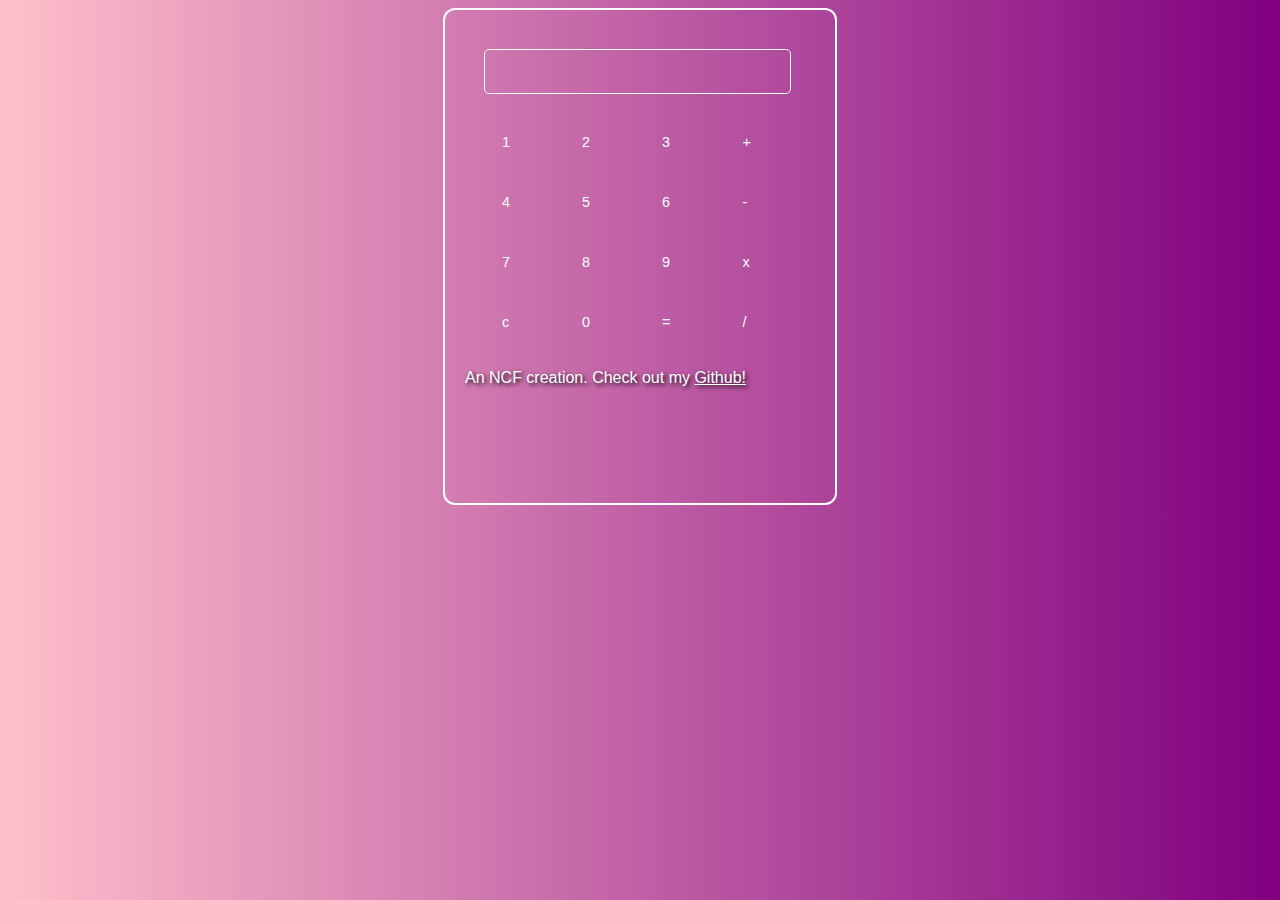
<file: docs/index.html>
<!DOCTYPE html>
<html lang="en">
<html>
   <head>
   <body>
   	<link href="funvibes.css" rel="stylesheet" type="text/css"/>
   	<link rel="stylesheet" href="https://cdnjs.cloudflare.com/ajax/libs/animate.css/3.5.2/animate.min.css">
   	<div id="innards">
      <form name="calculator">
      	<!-- Buttons galore -->
         <table>
            <tr>
               <td colspan="4">
                  <input type="text" name="display" id="display" disabled>
               </td>
            </tr>
            <tr>
               <td><input type="button" name="one" value="1" onclick="calculator.display.value += '1'"></td>
               <td><input type="button" name="two" value="2" onclick="calculator.display.value += '2'"></td>
               <td><input type="button" name="three" value="3" onclick="calculator.display.value += '3'"></td>
               <td><input type="button" class="operator" name="plusle" value="+" onclick="calculator.display.value += '+'"></td>
            </tr>
            <tr>
               <td><input type="button" name="four" value="4" onclick="calculator.display.value += '4'"></td>
               <td><input type="button" name="five" value="5" onclick="calculator.display.value += '5'"></td>
               <td><input type="button" name="six" value="6" onclick="calculator.display.value += '6'"></td>
               <td><input type="button" class="operator" name="minun" value="-" onclick="calculator.display.value += '-'"></td>
            </tr>
            <tr>
               <td><input type="button" name="seven" value="7" onclick="calculator.display.value += '7'"></td>
               <td><input type="button" name="eight" value="8" onclick="calculator.display.value += '8'"></td>
               <td><input type="button" name="nine" value="9" onclick="calculator.display.value += '9'"></td>
               <td><input type="button" class="operator" name="times" value="x" onclick="calculator.display.value += '*'"></td>
            </tr>
            <tr>
               <td><input type="button" id="clear" name="destroy" value="c" onclick="calculator.display.value = ''"></td>
               <td><input type="button" name="zero" value="0" onclick="calculator.display.value += '0'"></td>
               <td><input type="button" name="doit" value="=" onclick="calculator.display.value = eval(calculator.display.value)"></td>
               <td><input type="button" class="operator" name="divide" value="/" onclick="calculator.display.value += '/'"></td>
            </tr>
         </table>
      </form>
      <p>An NCF creation. Check out my <a href="https://github.com/OrbOrigin">Github!</a></p>
      <!--Please hire me...>
   </body>
   </head>

</html>
</file>
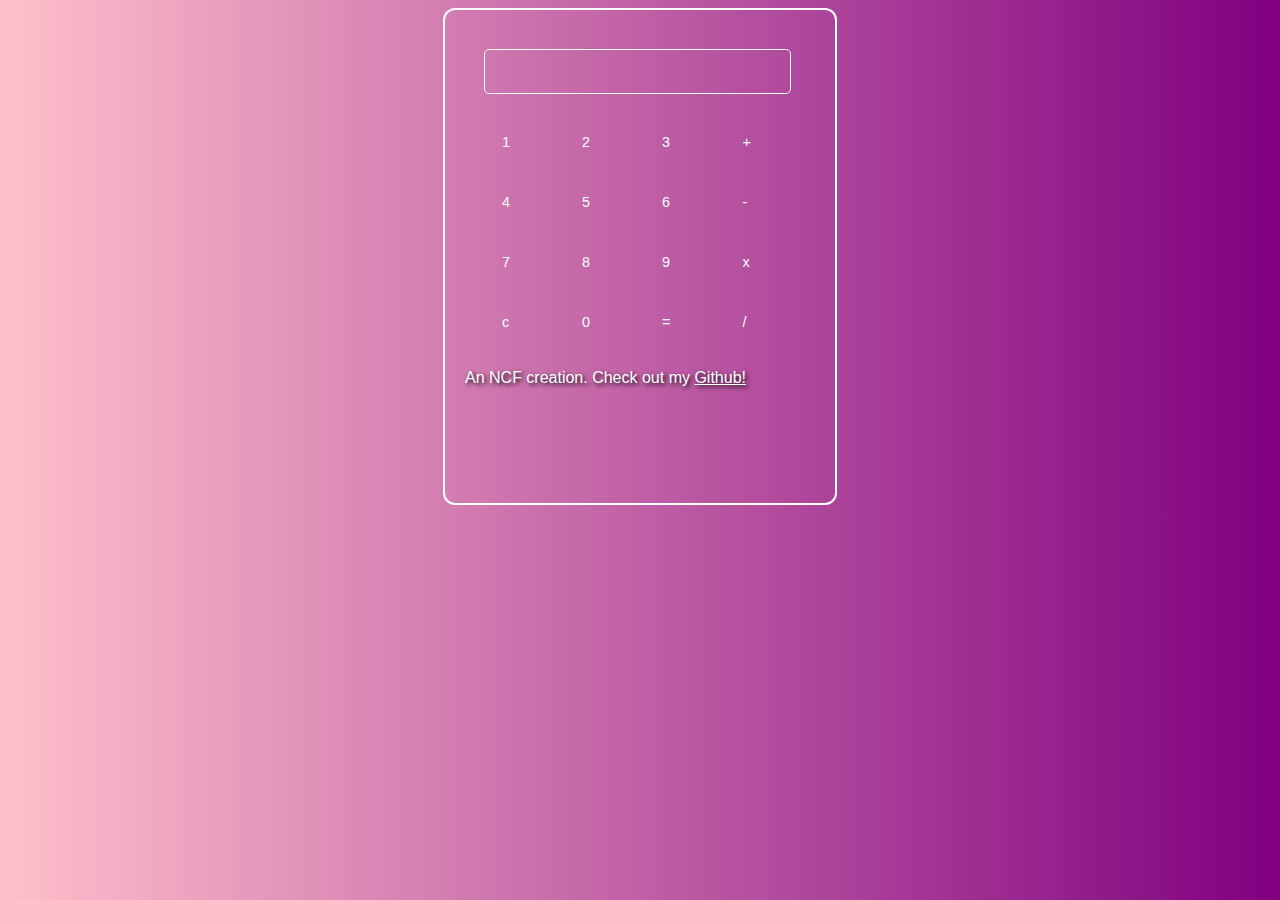
<file: docs/Calc.html>
<!DOCTYPE html>
<html lang="en">
<html>
   <head>
   <body>
   	<link href="funvibes.css" rel="stylesheet" type="text/css"/>
   	<link rel="stylesheet" href="https://cdnjs.cloudflare.com/ajax/libs/animate.css/3.5.2/animate.min.css">
   	<div id="innards">
      <form name="calculator">
      	<!-- Buttons galore -->
         <table>
            <tr>
               <td colspan="4">
                  <input type="text" name="display" id="display" disabled>
               </td>
            </tr>
            <tr>
               <td><input type="button" name="one" value="1" onclick="calculator.display.value += '1'"></td>
               <td><input type="button" name="two" value="2" onclick="calculator.display.value += '2'"></td>
               <td><input type="button" name="three" value="3" onclick="calculator.display.value += '3'"></td>
               <td><input type="button" class="operator" name="plusle" value="+" onclick="calculator.display.value += '+'"></td>
            </tr>
            <tr>
               <td><input type="button" name="four" value="4" onclick="calculator.display.value += '4'"></td>
               <td><input type="button" name="five" value="5" onclick="calculator.display.value += '5'"></td>
               <td><input type="button" name="six" value="6" onclick="calculator.display.value += '6'"></td>
               <td><input type="button" class="operator" name="minun" value="-" onclick="calculator.display.value += '-'"></td>
            </tr>
            <tr>
               <td><input type="button" name="seven" value="7" onclick="calculator.display.value += '7'"></td>
               <td><input type="button" name="eight" value="8" onclick="calculator.display.value += '8'"></td>
               <td><input type="button" name="nine" value="9" onclick="calculator.display.value += '9'"></td>
               <td><input type="button" class="operator" name="times" value="x" onclick="calculator.display.value += '*'"></td>
            </tr>
            <tr>
               <td><input type="button" id="clear" name="destroy" value="c" onclick="calculator.display.value = ''"></td>
               <td><input type="button" name="zero" value="0" onclick="calculator.display.value += '0'"></td>
               <td><input type="button" name="doit" value="=" onclick="calculator.display.value = eval(calculator.display.value)"></td>
               <td><input type="button" class="operator" name="divide" value="/" onclick="calculator.display.value += '/'"></td>
            </tr>
         </table>
      </form>
      <p>An NCF creation. Check out my <a href="https://github.com/OrbOrigin">Github!</a></p>
         <!--Please hire me...>
   </body>
   </head>

</html>
</file>
<file: docs/funvibes.css>
#innards{
	position: relative;
 	width: 350px;
 	border: 2px solid white;
 	border-radius: 12px;
 	margin: 0px auto;
 	padding: 20px 20px 100px 20px
}

html {
	font: arial;
	text-shadow: 2px 2px 4px #000000;
}

body {
	background-image: linear-gradient(to left, purple, pink);
	display: grid;
 	height: 50%;
}

input[type=button] {
 	background-color: transparent;
    border: none;
    color: white;
    padding: 16px 32px;
    text-align: center;
    text-decoration: none;
    display: inline-block;
    font-size: 90%;
    margin: 4px 2px;
    transition-duration: 0.4s;
    cursor: pointer;
    border-radius: 5px;
}
input[type=button]:active {
 	box-shadow: 0 5px #666;
 	transform: translateY(4px);
}
input[type=button]:hover {
 	background-color: pink;
 	color: black;
}
/*This is for the actual screen of the calculator*/
input[type = text] {
 	position: relative;
 	display: block;
 	background-color: transparent;
 	width: 90%;
 	margin: 5%;
 	font-size: 20px;
 	padding: 10px;
 	border-width: 1px;
 	border-style: solid;
 	border-color: white;
 	color: white;
 	border-radius: 5px;
 	animation-name: bounceInDown;
}
.calculator.display.value {
	animation-name: bounceInDown;
}

/*Shameless self-promotion*/
p {
	font-family: arial;
	color: white;
}
a {
	font-family: arial;
	color: white;
}
</file>
